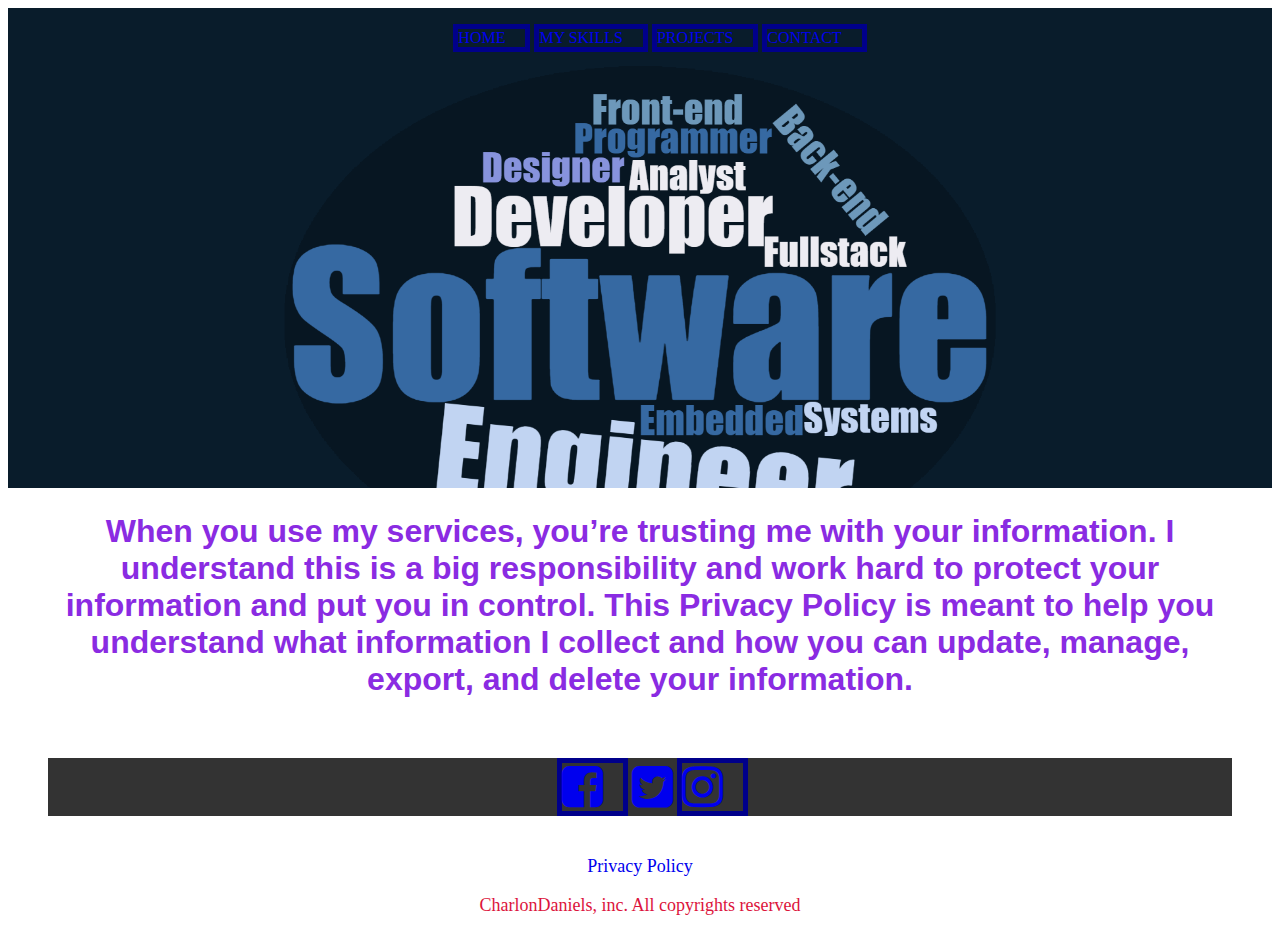
<file: public/Privacy Policy.html>
<!DOCTYPE html>
<html lang="en">
<head>
    <meta charset="UTF-8">
    <meta name="viewport" content="width=device-width, initial-scale=1.0">
    <meta http-equiv="X-UA-Compatible" content="ie=edge">
    <link rel="stylesheet" href="style.css">
    <link rel="images" href="images">
    <link href="https://stackpath.bootstrapcdn.com/font-awesome/4.7.0/css/font-awesome.min.css" rel="stylesheet" integrity="sha384-wvfXpqpZZVQGK6TAh5PVlGOfQNHSoD2xbE+QkPxCAFlNEevoEH3Sl0sibVcOQVnN" crossorigin="anonymous">
    <title>Charlton's Portfolio</title>
</head>
<body> 
    
    <div class="privacywrapper">
            <div class="nav-home">
                <ul>
                    <li class="active"><a href="index.html">HOME</a></li>
                    <li class="active"><a href="skills&expr.html">MY SKILLS</a></li>
                    <li class="active"><a href="projects.html">PROJECTS</a></li>
                    <li class="active"><a href="contacts.html">CONTACT</a></li>
                </ul>
            </div>  
     </div>

     <div class="privacy">
         When you use my services, you’re trusting me with your information. I understand this is a big responsibility and work hard to protect your information and put you in control.

         This Privacy Policy is meant to help you understand what information I collect and how you can update, manage, export, and delete your information.
        </div>

     <footer>
        <div class="footerul">
            <ul>
                <li><a href="https://www.facebook.com/"><i class="fa fa-facebook-square fa-3x" aria-hidden="true"></i></a></li>
                <l><a href="https://twitter.com/"><i class="fa fa-twitter-square fa-3x" aria-hidden="true"></i></a></li>
                <li><a href="https://www.instagram.com/"><i class="fa fa-instagram fa-3x" aria-hidden="true"></i></a></li>
            </ul>
        
        
    </div>


    <div class="para">
        
        <a href="Privacy Policy.html">Privacy Policy</a>

        <p>CharlonDaniels, inc. All copyrights reserved</p></div>
    </footer>
</body>
</html>
</file>
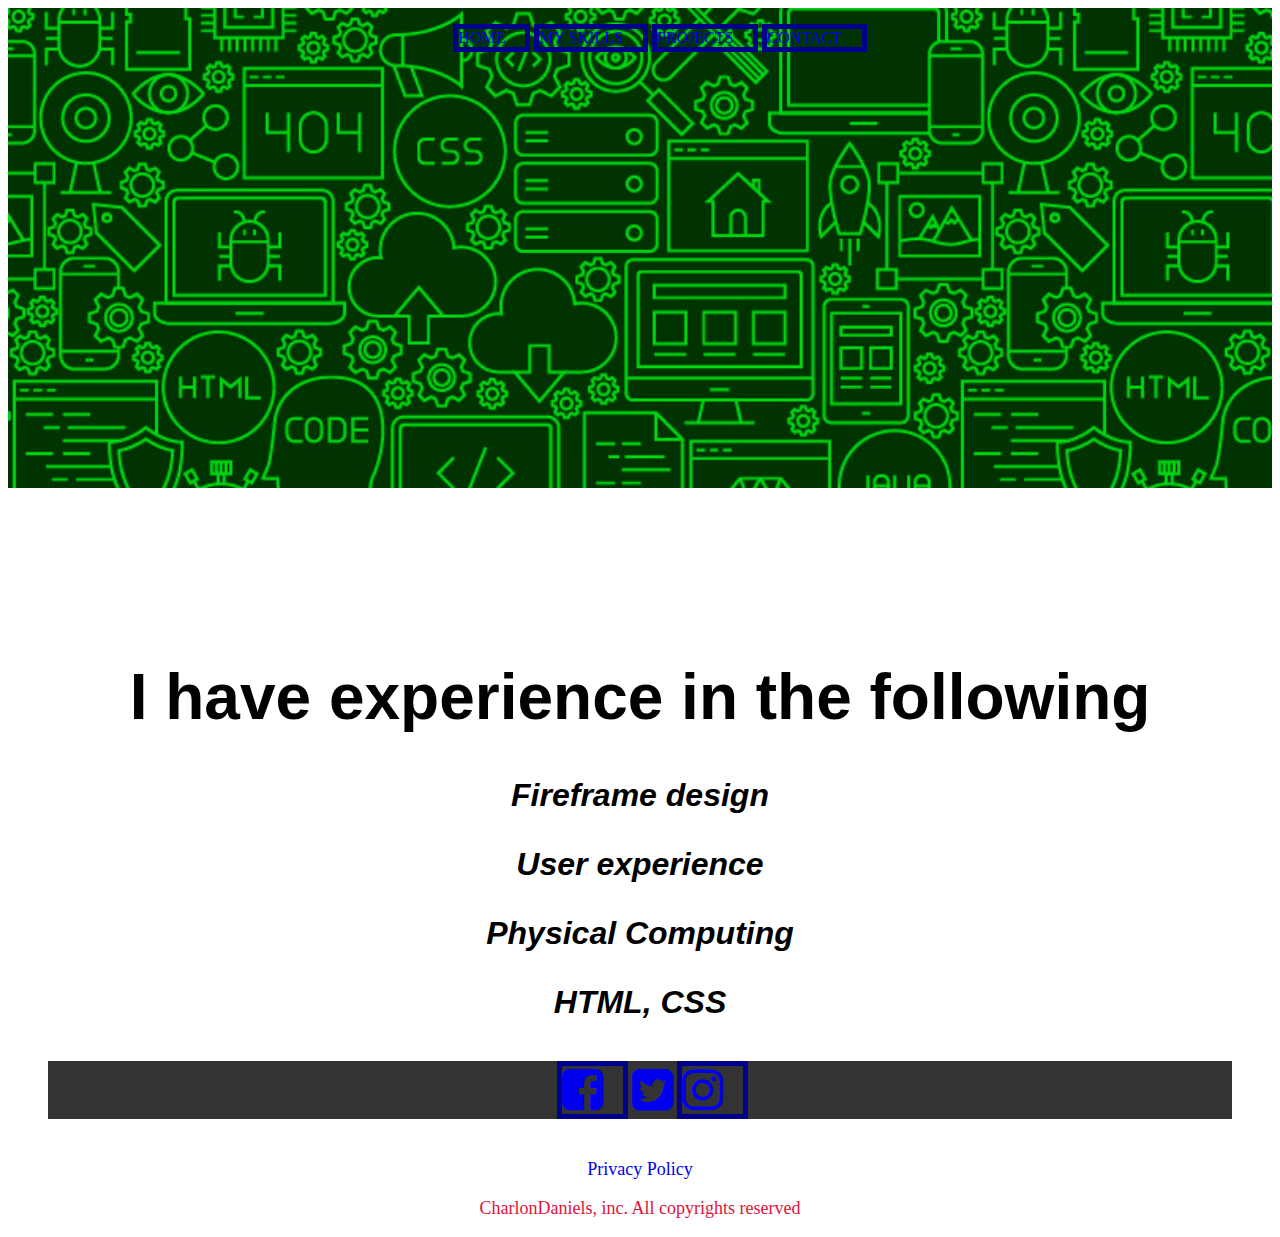
<file: public/skills&expr.html>
<!DOCTYPE html>
<html lang="en">
<head>
    <meta charset="UTF-8">
    <meta name="viewport" content="width=device-width, initial-scale=1.0">
    <meta http-equiv="X-UA-Compatible" content="ie=edge">
    <title>Charlton's Portfolio</title>
    <link rel="images" href="images">
    <link rel="stylesheet" href="style.css">
    <link href="https://stackpath.bootstrapcdn.com/font-awesome/4.7.0/css/font-awesome.min.css" rel="stylesheet" integrity="sha384-wvfXpqpZZVQGK6TAh5PVlGOfQNHSoD2xbE+QkPxCAFlNEevoEH3Sl0sibVcOQVnN" crossorigin="anonymous">
</head>
<body>
    <div class="skillswrapper">
        <div class="nav-home">
            <ul>
                <li class="active"><a href="index.html">HOME</a></li>
                <li class="active"><a href="skills&expr.html">MY SKILLS</a></li>
                <li class="active"><a href="projects.html">PROJECTS</a></li>
                <li class="active"><a href="contacts.html">CONTACT</a></li>
            </ul>
        </div>  
 </div>     

 <div class="skill-exper">
     <h1><br>I have experience in the following<br></h1>
     
     <p> <em>Fireframe design</em></p>

    <p><em>User experience</em></p>

    <p><em>Physical Computing</em></p>

    <p><em>HTML, CSS </em></p>
 </div>
    
 
 <footer>
    <div class="footerul">
    <ul>
        <li><a href="https://www.facebook.com/"><i class="fa fa-facebook-square fa-3x" aria-hidden="true"></i></a></li>
        <l><a href="https://twitter.com/"><i class="fa fa-twitter-square fa-3x" aria-hidden="true"></i></a></li>
        <li><a href="https://www.instagram.com/"><i class="fa fa-instagram fa-3x" aria-hidden="true"></i></a></li>
    </ul>
    
    
</div>


<div class="para">
    
    <a href="Privacy Policy.html">Privacy Policy</a>

    <p>CharlonDaniels, inc. All copyrights reserved</p></div>
</footer>
</body>
</html>
</file>
<file: public/style.css>
.wrapper{
    min-height: 30rem;
    background-image:url(chalowrking.jpg.jpg);
    background-repeat: round;
    background-size: cover;
    text-align: center;
    justify-content: center;
    vertical-align: top;
    text-decoration: none;
}

.contactwrapper{
    min-height: 30rem;
    background-image:url(56657116-abstract-technology-background-programming-coding-hacker-concept-binary-computer-code-vector-backgro.jpg);
    background-repeat: no-repeat;
    background-size: cover;
    text-align: center;
    justify-content: center;
    vertical-align: top;
    text-decoration: none;
}

.projectswrapper{
    min-height: 30rem;
    background-image:url(close-up-html-css-code-developing-website-coding-140343303.jpg);
    background-repeat: no-repeat;
    background-size: cover;
    text-align: center;
    justify-content: center;
    vertical-align: top;
    text-decoration: none;
}

.skillswrapper{
    min-height: 30rem;
    text-decoration: none;
    background-image:url(coding_line_seamless_pattern-01.jpg);
    background-repeat: no-repeat;
    background-size: cover;
    text-align: center;
    vertical-align: top;
    justify-content: center;
}

.privacywrapper{
    min-height: 30rem;
    background-image:url(Software_Engineer.png);
    background-repeat: no-repeat;
    background-size: cover;
    text-align: center;
    justify-content: center;
    vertical-align: top;
    text-decoration: none;
}

.nav-home{
    display: inline-block;
    justify-content:center;
    text-align: center;
    vertical-align: middle;
    text-decoration: none;
}

.nav{
    display: inline-flex;
    width: 100%;
    height: 80px;
    background-color:#0005;
    line-height: 80px;
    justify-content:center;
    text-align: center;
    vertical-align: middle;
    text-decoration-line: none;
    text-decoration-style: none;
    text-decoration-color: whitesmoke;
    float: none;
    margin: 0;
    margin-right: 1.9rem;
}

.nav ul li a{
    list-style-type: none;
    display: inline-flex;
    text-decoration: none;
   
}

li {
    border: solid darkblue 5px;
    display: inline-block;
    padding-right: 20px;
    text-decoration-color: red;
    color: lightblue;
}

a {
    border-color: solid darkblue 5px;
    text-decoration: none;
}

button {
    text-decoration: none;
}

.body{
    justify-content: center;
    padding: 05px;
    margin: 5%; 
    background-color: mistyrose;
    color:darkorchid;
    text-align: center;
    vertical-align: middle;
}
.h1{
    vertical-align: top;
    text-align: center;
    margin: auto;
    padding: inherit;
}

.welcoming{
    justify-content: center;
    color: rgb(17, 14, 233);
    text-align: center;
    vertical-align: middle;
    text-emphasis: none;
    text-shadow: midnightblue;
    font-size: larger;
    font-family: 'Gill Sans', 'Gill Sans MT', Calibri, 'Trebuchet MS', sans-serif;
    font-style: oblique;
}

.bio{
    justify-content: center;
    color: rgb(52, 4, 80);
    text-align: center;
    vertical-align: middle;
    text-emphasis: none;
    text-shadow: midnightblue;
    font-size: medium;
    font-family: fantasy;
    font-style: italic;
}

.footerul{
    background-color: #333;
    color: #fff;
    justify-content: center;
    text-align: center;
    vertical-align: bottom;
    padding-right: 15px;
    margin: 40px;

}

.footer{
    display: flex;
    text-align: center;
    padding: 15%;
    text-decoration: none;
    vertical-align: auto;
    justify-content: flex-start;
}

.para{
    text-align: center;
    vertical-align: middle;
    justify-content: center;
    color: crimson;
    font-size: large;
    font-family: fantasy;
}

.active:hover{
background-color: whitesmoke;
}
.back {
    background-image: url(chalowrking.jpg);
    background-repeat: no-repeat;
    background-size: cover;
}
 
.word{
text-align: center;
vertical-align: middle;justify-content: center;
color: rgba(88, 9, 9, 0.938);
margin: 5px;
padding: inherit;
text-size-adjust: 10px;
font-size: large;
font-family: monospace;
font-weight: bold;
}

.chalo{
    text-align: center;
    vertical-align: inherit;
    justify-content: center;
    margin: inherit;
    padding: inherit;
    font-size: small;
    font-family: 'Times New Roman', Times, serif;
    font-weight: bolder; 
    color: mediumaquamarine;
}

.privacy{
    font-family: 'Franklin Gothic Medium', 'Arial Narrow', Arial, sans-serif;
    font-size: xx-large;
    font-weight: bold;
    margin-top: 0;
    margin: 05px;
    padding: 20px;
    text-align: center;
    justify-content: center;
    vertical-align: middle;
color: blueviolet;
}

.form{
    margin-top:50px;
    transition: all;
    text-align: center;
    justify-content: center;
    vertical-align: middle;
}

.form-control{
    width: 500px;
    background: transparent;
    border: none;
    outline: none;
    border-bottom: 3px solid blue;
    color:red;
    font-size: 20px;
    margin-bottom: 18px;
}

.input{
    height: 50px;
}

form.submit{
    background: #cc57ff;
    background-color: transparent;
    color: #fcf;
    font-size: 25px;
    font-weight: bolder;
    letter-spacing: 3px;
    height: 60px;
    margin-top: 30px;
}
.cntctfrm{
    text-align: center;
    vertical-align: top;
    justify-content: center;
    font-size: large;
    font-weight: bolder;
    font-family: Georgia, 'Times New Roman', Times, serif;
    
}

.skill-exper{

    font-size: xx-large;
    font-weight: bold;
    font: italic;
    font-family: 'Segoe UI', Tahoma, Geneva, Verdana, sans-serif;
    text-align: center;
    justify-content: center;
    vertical-align: middle;
    padding-top: 30px;
    margin: 25px;
}

input[type=submit]{
    color: white;
    background-color: blue;
    margin-top: 5px;
    padding: 12px;
    border: none;
}

input[type=submit]:hover{
    background-color: rgb(92, 92, 255);
}

.g-recaptcha{
    justify-self:center;
    text-align: center;
    vertical-align: middle;
    float: center;
}
</file>
